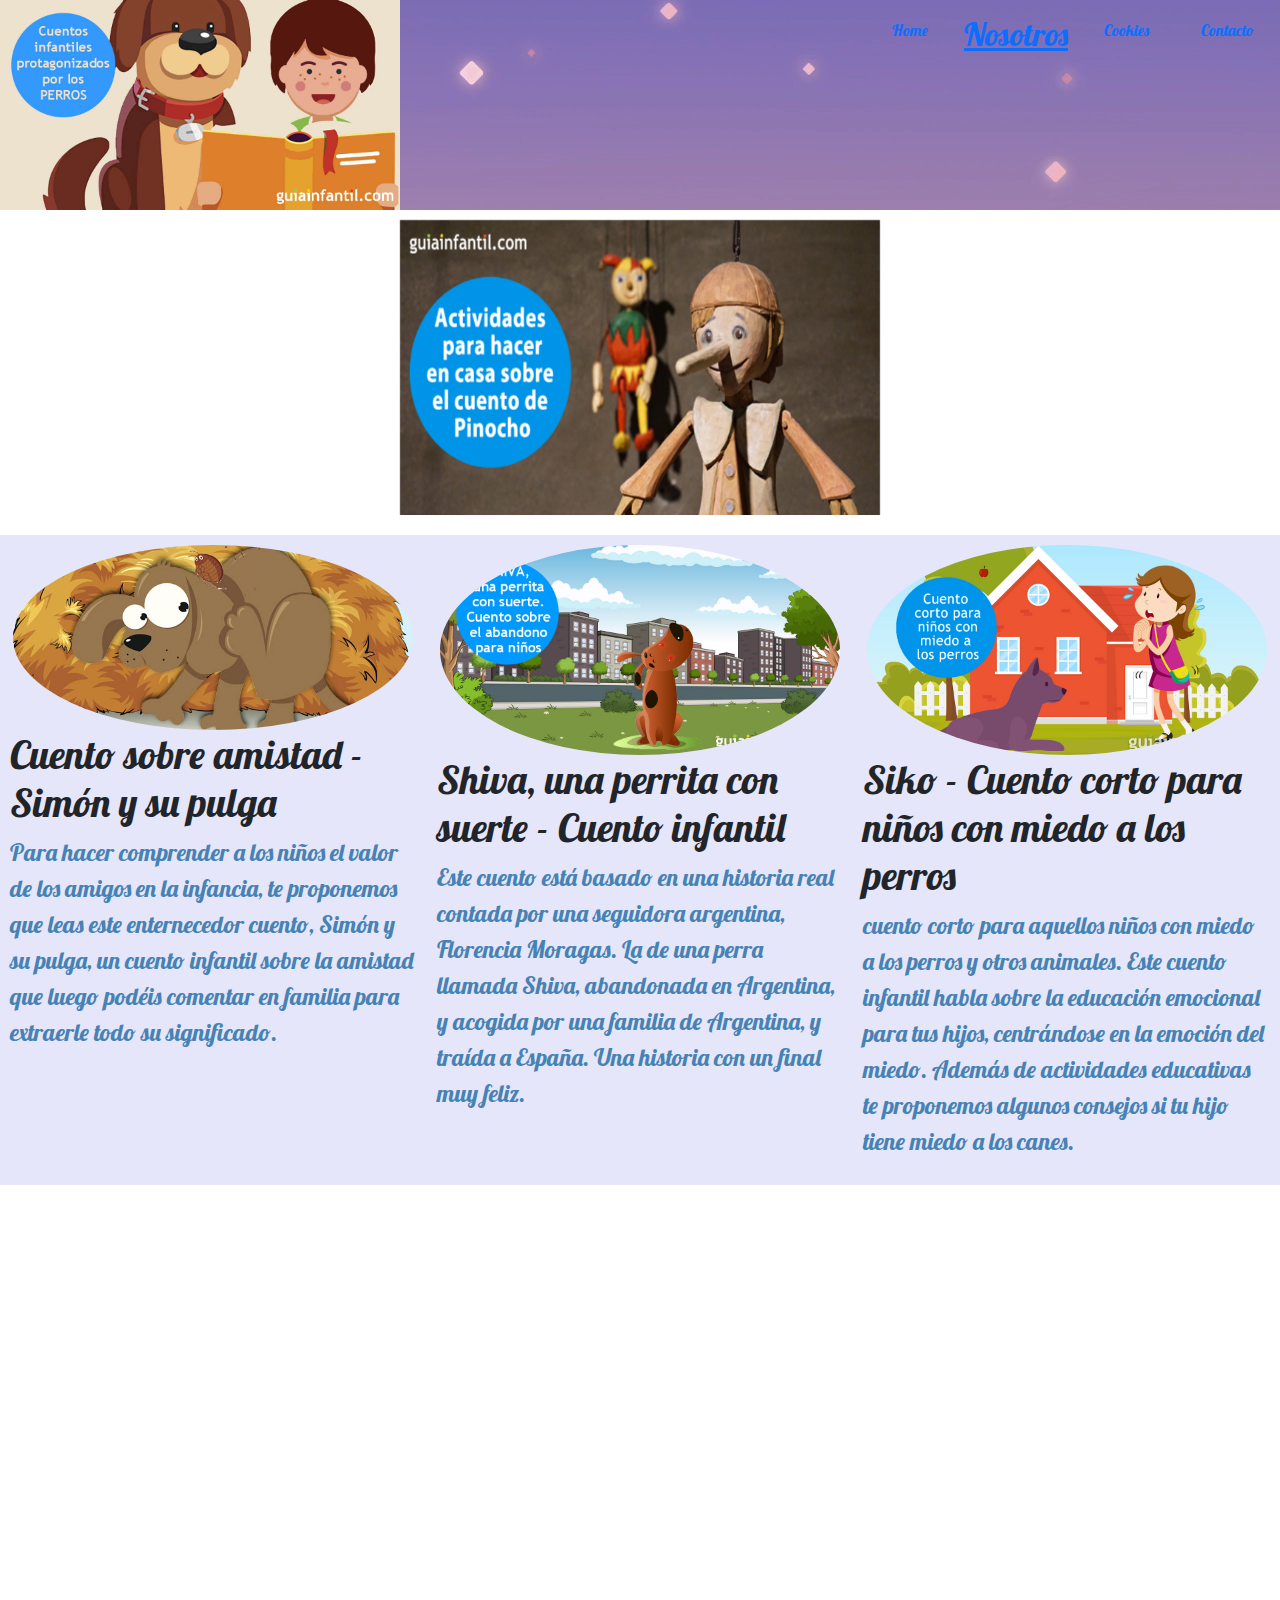
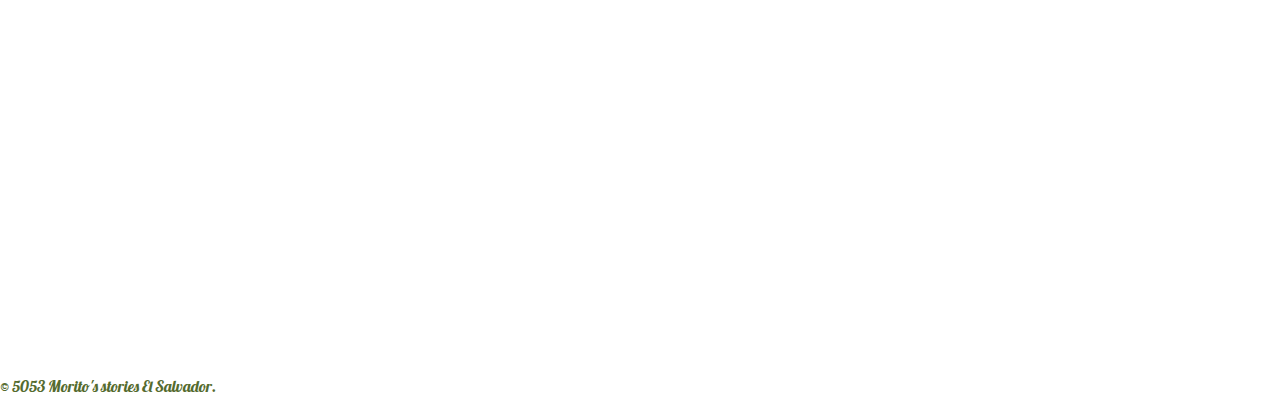
<file: Final project/index.html>
<!DOCTYPE html>
<html lang="en">
<head>
    <meta charset="UTF-8">
    <meta name="viewport" content="width=device-width, initial-scale=1.0">
    <link rel="stylesheet" href="style.css">
    <link href="https://cdn.jsdelivr.net/npm/bootstrap@5.3.3/dist/css/bootstrap.min.css" rel="stylesheet" integrity="sha384-QWTKZyjpPEjISv5WaRU9OFeRpok6YctnYmDr5pNlyT2bRjXh0JMhjY6hW+ALEwIH" crossorigin="anonymous">
    <title>Morito's stories</title>
</head>

<body>
    <header>
        <div>
            <img src="./Imagenes/Encabezado cuentos.jpg" alt="Encabezado cuentos">
        </div>
        <nav>
            <ul style="margin-bottom:0px;">
                <ul class="nav justify-content-end">
                <li class="nav-item">
                  <a class="nav-link Home" aria-current="page" href="index.html">Home</a>
                </li>
                <li class="nav-item">
                  <a class="nav-Nosotros" href="./nosotros.html">Nosotros</a>
                </li>
                <li class="nav-item">
                  <a class="nav-link Cookies" href="./cookies.html">Cookies</a>
                </li>
                <li class="nav-item">
                    <a class="nav-link Contacto" aria-current="page" href="./contacto.html">Contacto</a>
                  </li>
              </ul>
        </nav>
    </header>

<div id="carouselExample" class="carousel slide">
      <div class="carousel-inner">
        <div class="carousel-item active">
          <img class= imagen src="./Imagenes/actividades-pinocho.jpg" class="d-block w-100" width="560" height="315" alt="...">
        </div>
        <div class="carousel-item">
          <img class= imagen src="./Imagenes/cuento-pinocho.jpg" class="d-block w-100" width="560" height="315" alt="...">
        </div>
        <div class="carousel-item">
          <img class= imagen src="./Imagenes/pinocho carousel.jpg" class="d-block w-100" width="560" height="315" alt="...">
        </div>
      </div>
      <button class="carousel-control-prev" type="button" data-bs-target="#carouselExample" data-bs-slide="prev">
        <span class="carousel-control-prev-icon" aria-hidden="true"></span>
        <span class="visually-hidden">Previous</span>
      </button>
      <button class="carousel-control-next" type="button" data-bs-target="#carouselExample" data-bs-slide="next">
        <span class="carousel-control-next-icon" aria-hidden="true"></span>
        <span class="visually-hidden">Next</span>
      </button>
</div>

<div class="contenedor">
   <div class="caja">
         <img src="./Imagenes/simonpulgacuentoamistad.jpg" alt="Simon y su pulga">
           <h1>Cuento sobre amistad - Simón y su pulga</h1>
           <p>Para hacer comprender a los niños el valor de los amigos en la infancia, te proponemos que leas este enternecedor cuento, Simón y su pulga, un cuento infantil sobre la amistad que luego podéis comentar en familia para extraerle todo su significado.</p>
   </div>
    <div class="caja">
         <img src="./Imagenes/shivaG.jpg" alt="Shiva">
         <h1>Shiva, una perrita con suerte - Cuento infantil</h1>
         <p>Este cuento está basado en una historia real contada por una seguidora argentina, Florencia Moragas. La de una perra llamada Shiva, abandonada en Argentina, y acogida por una familia de Argentina, y traída a España. Una historia con un final muy feliz.</p>
    </div>
    <div class="caja">
        <img src="./Imagenes/cuento-corto-ninos-miedo-perros.jpg" alt="Siko">
        <h1>Siko - Cuento corto para niños con miedo a los perros</h1>
        <p>cuento corto para aquellos niños con miedo a los perros y otros animales. Este cuento infantil habla sobre la educación emocional para tus hijos, centrándose en la emoción del miedo. Además de actividades educativas te proponemos algunos consejos si tu hijo tiene miedo a los canes.</p>
    </div>   
</div>
    <div>
      <iframe class="mapa" src="https://www.google.com/maps/embed?pb=!1m18!1m12!1m3!1d15507.194343644645!2d-89.29421990000002!3d13.67000795!2m3!1f0!2f0!3f0!3m2!1i1024!2i768!4f13.1!3m3!1m2!1s0x8f632ff3db57269d%3A0xd7b56e77372c75c4!2sLas%20Ramblas!5e0!3m2!1sen!2ssv!4v1709592911336!5m2!1sen!2ssv" width="600" height="450" style="border:0;" allowfullscreen="" loading="lazy" referrerpolicy="no-referrer-when-downgrade"></iframe>
    </div>
    <div>
      <iframe width="560" height="315" class="video" src="https://www.youtube.com/embed/cvDxdUcxPUE?si=PVlkGYE_HbB091ZD" title="YouTube video player" frameborder="0" allow="accelerometer; autoplay; clipboard-write; encrypted-media; gyroscope; picture-in-picture; web-share" allowfullscreen></iframe>
    </div>
    <footer>
        © 5053 Morito's stories El Salvador. 
    </footer>
    </body>
    <script src="https://cdn.jsdelivr.net/npm/bootstrap@5.3.3/dist/js/bootstrap.bundle.min.js" integrity="sha384-YvpcrYf0tY3lHB60NNkmXc5s9fDVZLESaAA55NDzOxhy9GkcIdslK1eN7N6jIeHz" crossorigin="anonymous"></script>
</html>
</file>
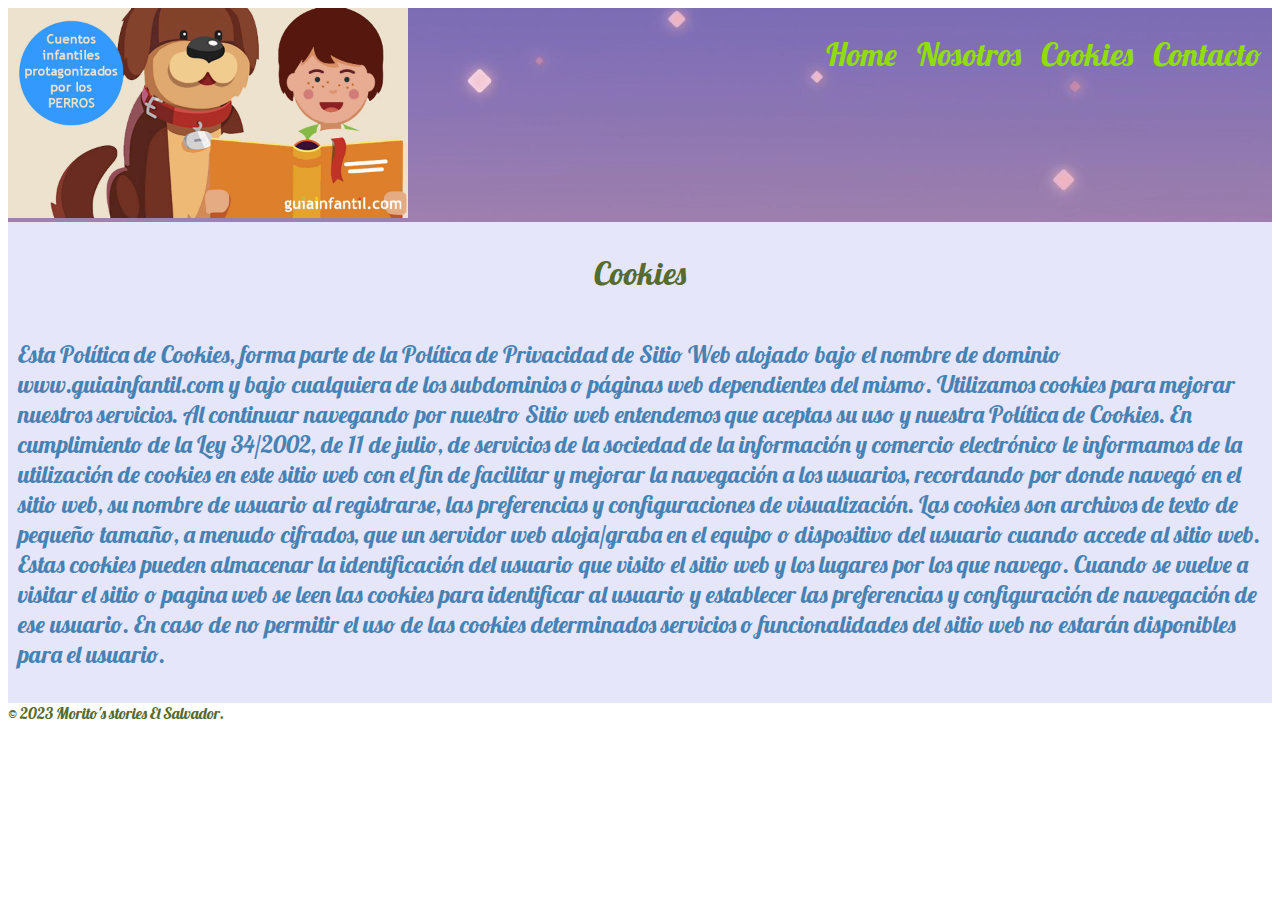
<file: Final project/cookies.html>
<!DOCTYPE html>
<html lang="en">
<head>
    <meta charset="UTF-8">
    <meta name="viewport" content="width=device-width, initial-scale=1.0">
    <link rel="stylesheet" href="style.css">   
    <title>Morito's stories</title>
</head>

<body>
    <header>
        <div>
            <img src="./Imagenes/Encabezado cuentos.jpg" alt="Encabezado cuentos">
        </div>
        <nav>
            <ul class="nav justify-content-end">
                <li class="nav-item">
                  <a class="nav-link Home" aria-current="page" href="index.html">Home</a>
                </li>
                <li class="nav-item">
                  <a class="nav-Nosotros" href="./nosotros.html">Nosotros</a>
                </li>
                <li class="nav-item">
                  <a class="nav-link Cookies" href="./cookies.html">Cookies</a>
                </li>
                <li class="nav-item">
                    <a class="nav-link Contacto" aria-current="page" href="./contacto.html">Contacto</a>
                  </li>
              </ul>
        </nav>
    </header>
    <footer>
<div class="cookies">
  <h1>Cookies</h1>
  <p>
    Esta Política de Cookies, forma parte de la Política de Privacidad de Sitio Web alojado bajo el nombre de dominio www.guiainfantil.com y bajo cualquiera de los subdominios o páginas web dependientes del mismo. Utilizamos cookies para mejorar nuestros servicios. Al continuar navegando por nuestro Sitio web entendemos que aceptas su uso y nuestra Política de Cookies.

En cumplimiento de la Ley 34/2002, de 11 de julio, de servicios de la sociedad de la información y comercio electrónico le informamos de la utilización de cookies en este sitio web con el fin de facilitar y mejorar la navegación a los usuarios, recordando por donde navegó en el sitio web, su nombre de usuario al registrarse, las preferencias y configuraciones de visualización.

Las cookies son archivos de texto de pequeño tamaño, a menudo cifrados, que un servidor web aloja/graba en el equipo o dispositivo del usuario cuando accede al sitio web. Estas cookies pueden almacenar la identificación del usuario que visito el sitio web y los lugares por los que navego. Cuando se vuelve a visitar el sitio o pagina web se leen las cookies para identificar al usuario y establecer las preferencias y configuración de navegación de ese usuario. En caso de no permitir el uso de las cookies determinados servicios o funcionalidades del sitio web no estarán disponibles para el usuario.
  </p>
</div>
        © 2023 Morito's stories El Salvador. 
    </footer>
</html>
</file>
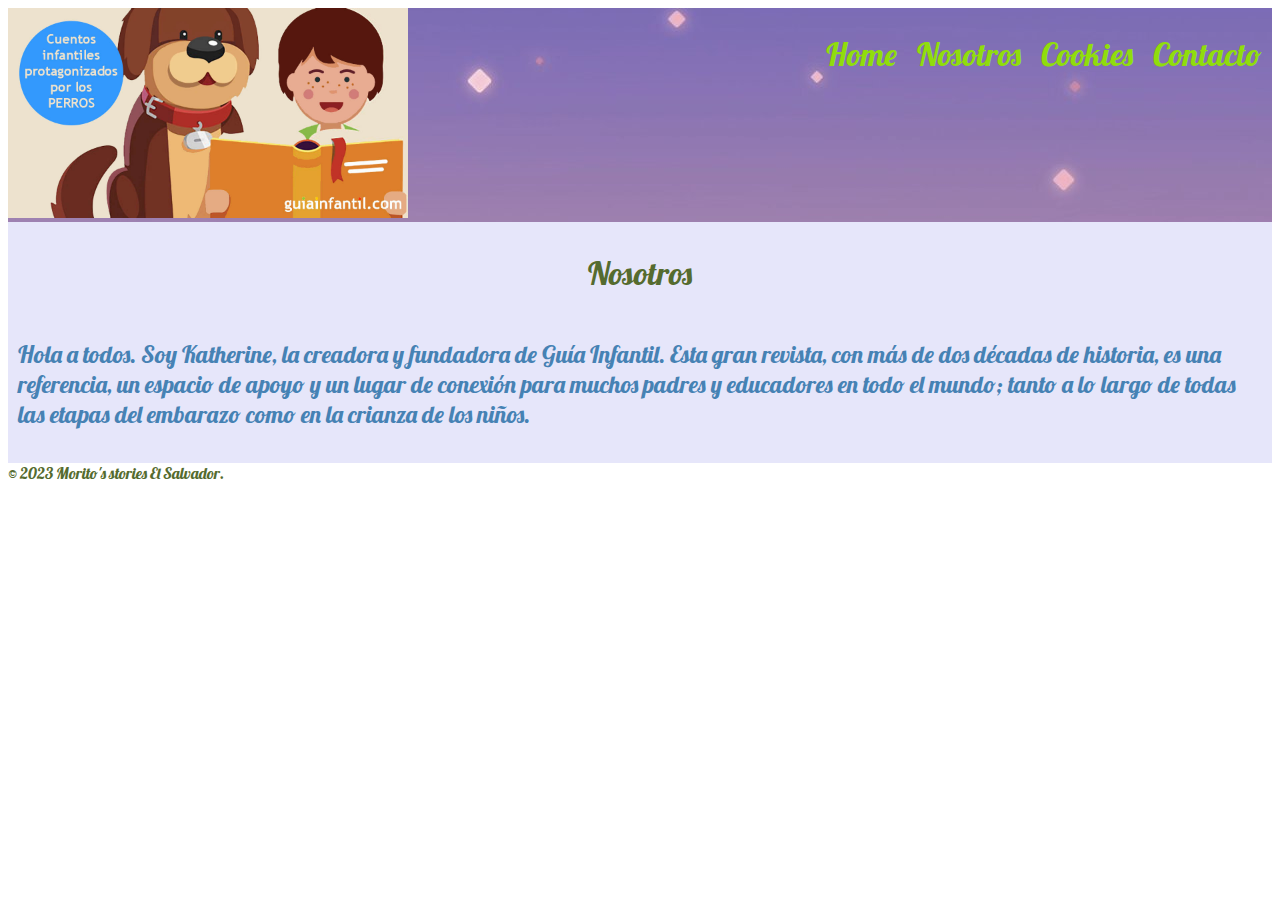
<file: Final project/nosotros.html>
<!DOCTYPE html>
<html lang="en">
<head>
    <meta charset="UTF-8">
    <meta name="viewport" content="width=device-width, initial-scale=1.0">
    <link rel="stylesheet" href="style.css">   
    <title>Morito's stories</title>
</head>

<body>
    <header>
        <div>
            <img src="./Imagenes/Encabezado cuentos.jpg" alt="Encabezado cuentos">
        </div>
        <nav>
            <ul class="nav justify-content-end">
                <li class="nav-item">
                  <a class="nav-link Home" aria-current="page" href="index.html">Home</a>
                </li>
                <li class="nav-item">
                  <a class="nav-Nosotros" href="./nosotros.html">Nosotros</a>
                </li>
                <li class="nav-item">
                  <a class="nav-link Cookies" href="./cookies.html">Cookies</a>
                </li>
                <li class="nav-item">
                    <a class="nav-link Contacto" aria-current="page" href="./contacto.html">Contacto</a>
                  </li>
              </ul>
        </nav>
    </header>

<div class="nosotros">
      <h1> Nosotros</h1>
      <p>Hola a todos. Soy Katherine, la creadora y fundadora de Guía Infantil. Esta gran revista, con más de dos décadas de historia, es una referencia, un espacio de apoyo y un lugar de conexión para muchos padres y educadores en todo el mundo; tanto a lo largo de todas las etapas del embarazo como en la crianza de los niños.</p>
</div>
    <footer>
        © 2023 Morito's stories El Salvador. 
    </footer>
</html>
</file>
<file: Final project/style.css>
@import url('https://fonts.googleapis.com/css2?family=Cedarville+Cursive&family=Honk&family=Lobster&display=swap');
@import url('https://fonts.googleapis.com/css2?family=Cedarville+Cursive&family=Honk&family=Lobster&family=Madimi+One&display=swap');



header{
    display: flex;
    flex-direction: row;
    justify-content: space-between;
    width: 100%

}
header{
    background-image: url(./Imagenes/blueys\ dawn\ background.jpg);
}

a{
   text-decoration: none;
   font-family: "Lobster", sans-serif;
   font-weight: 400;
   font-style: normal;
   font-size: 200%;
   color: rgb(144, 221, 12);
   
   
}
header ul{
    list-style: none;
    display: flex;
    flex-direction: row;
}
header ul li{
    margin: 10px;
}
img{
    width: 400px;
}


h1{
    font-family: "Lobster", sans-serif;
    font-weight: 400;
    font-style: normal;
    font-size: 200%;
    color: rgb(85, 107, 47);

}

p{
    font-family: "Lobster", sans-serif;
    font-weight: 400;
    font-style: normal;
    font-size: 150%;
    color: rgb(70, 130, 180);
   }

.contenedor{
    display: flex;
    flex-direction: row;
    width: 100%;
    margin: 10px 0 10px 0;
    background-color: rgb(230, 230, 250)
}

.caja{
    width: 300%;
    height: 200%;
    padding: 10px;
    display: flex;
    flex-direction: column;
    justify-content: center;
    align-items: center;
}

.caja img{
    border-radius: 50%;
}
footer{
    font-family: "Lobster", sans-serif;
    font-weight: 400;
    font-style: normal;
    font-size: 100%;
    color: rgb(85, 107, 47)
}

.imagen{
    width: 500px;
    padding: 10px;
    display: block;
    margin-left: auto;
    margin-right: auto;
}

.mapa{
    padding: 10px;
}

.video{
    padding: 10px;
}

.nosotros{
    padding: 10px;
    display: flex;
    flex-direction: column;
    justify-content: center;
    align-items: center;
    background-color: rgb(230, 230, 250)

}

.cookies{
    padding: 10px;
    display: flex;
    flex-direction: column;
    justify-content: center;
    align-items: center;
    background-color: rgb(230, 230, 250)
}

.formulario{
    font-family: "Lobster", sans-serif;
    font-weight: 400;
    font-style: normal;
    font-size: 150%;
    color: rgb(70, 130, 180);
    padding: 10px;
    display: flex;
    flex-direction: column;
    justify-content: center;
    align-items: center;
    background-color: rgb(230, 230, 250)
}
</file>
